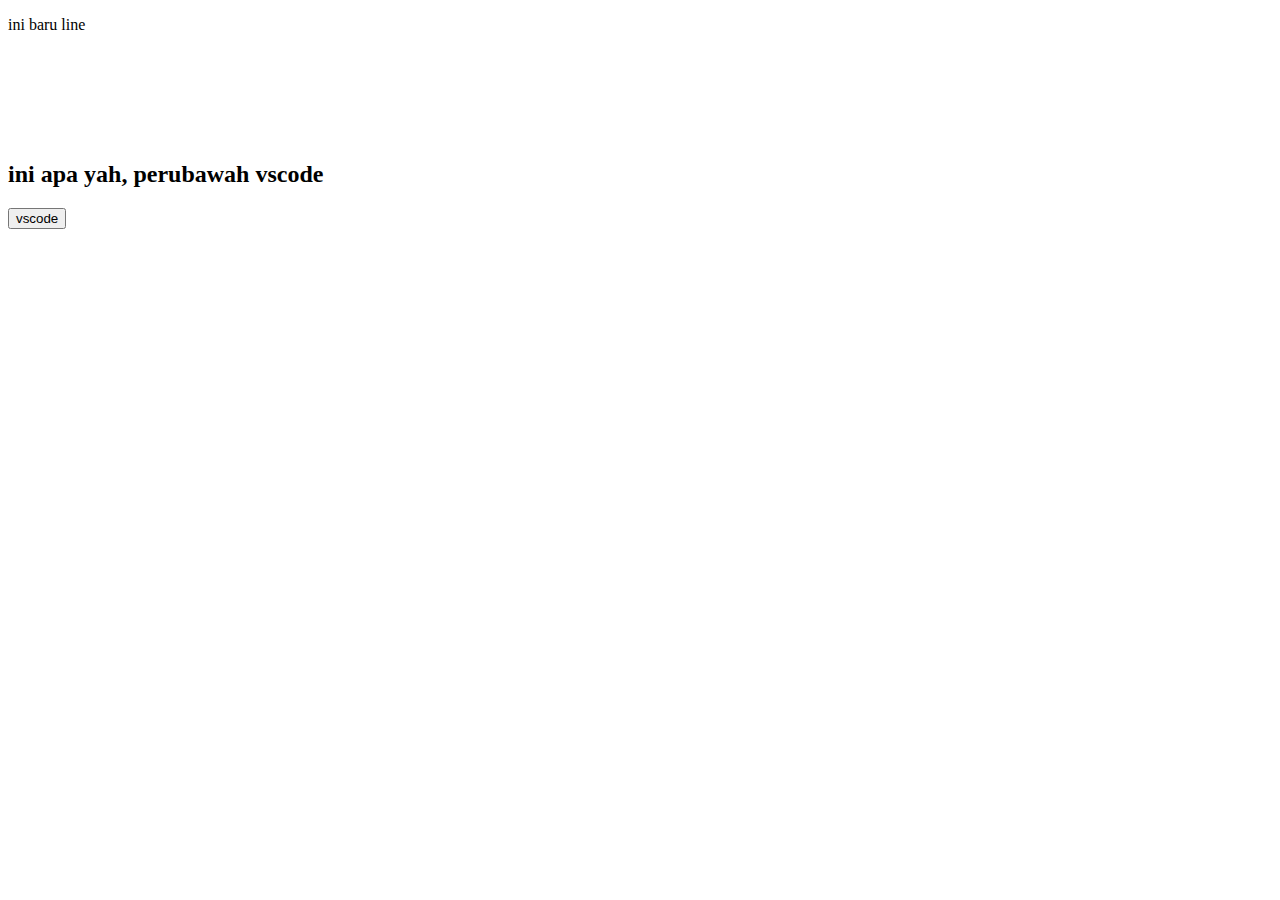
<file: index.html>
<!DOCTYPE html>
<html lang="en">
<head>
    <meta charset="UTF-8">
    <meta http-equiv="X-UA-Compatible" content="IE=edge">
    <meta name="viewport" content="width=device-width, initial-scale=1.0">
    <title>Document</title>
    <link rel="stylesheet" href="./style.css">
</head>
<body>
    <p>ini baru line</p>
    <h1>ini apa yah, perubawah vscode</h1>
    <h2>ini apa yah, perubawah vscode</h2>
    <button>
        vscode
    </button>
</body>
</html>
</file>
<file: style.css>
h1 {
    color: #fff;
    font-size: 40px;
    text-align: center;
    margin-top: 40px;
    margin-bottom: 40px;
}
</file>
